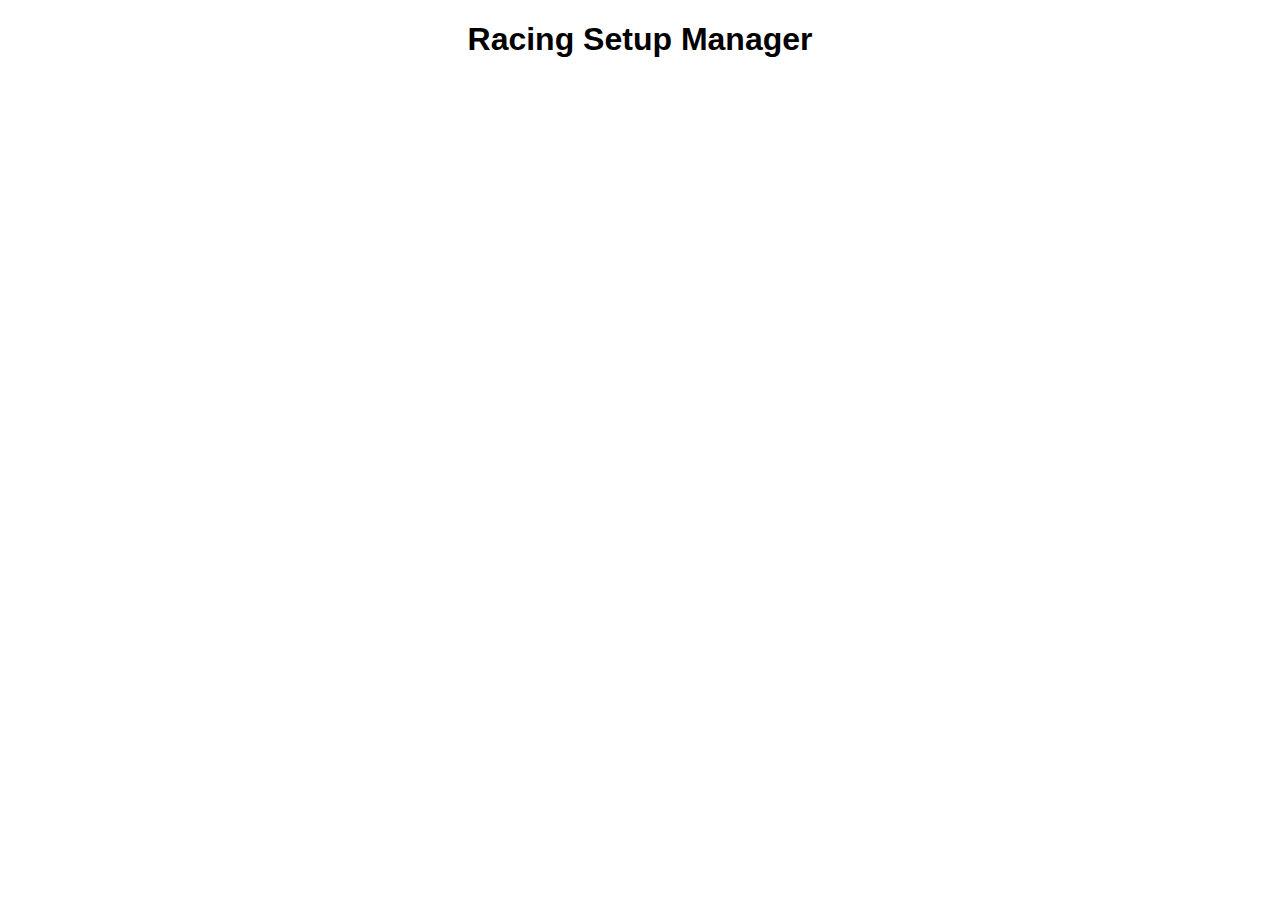
<file: main.html>
<!DOCTYPE html>
<html>

<head>
	<title>Setup App</title>
	<!-- References happen here -->
	<link rel="stylesheet" href="style.css" type="text/css">
	<script type = "text/javascript" src = "logic.js"></script>
	<script type = "text/javascript" src = "handler.js"></script>
</head>
<body>
<h1>Racing Setup Manager</h1>
<!-- Need to put new file and load file buttons.-->
<div class="workArea" id="setupSheet">
	<div class="center">
		<h2>Setup Information</h2>
		<label for="track">Track: </label>
		<input class="otherInput" type="text" id="track">
		&nbsp;&nbsp;&nbsp;&nbsp;&nbsp;&nbsp;&nbsp;&nbsp;&nbsp;
		<label for="date">Date: </label>
		<input class="otherInput" type="text" id="date">
	</div>
	<div class="center">
		<h2>Weights</h2>
		<table class="mainTable" id="cross">
			<tr>
				<td rowspan="2">LF Weight</td>
				<td class="tdInput" id="LFParent"><input type="text" id="LFWeight" onchange="scaleFill()"> lbs</td>
				<td rowspan="2" style="width: 175px">Cross Weight</td>
				<td id="CrossWeight" class="tdStatic" style="width: 225px"> lbs</td>
				<td rowspan="2">RF Weight</td>
				<td class="tdInput" id="RFParent"><input type="text" id="RFWeight" onchange="scaleFill()"> lbs</td>
			</tr>
			<tr>
				<td id="LFPct" class="tdInput"> %</td>
				<td id="CrossPct" class="tdStatic"> %</td>
				<td id="RFPct" class="tdInput"> %</td>
			</tr>
			<tr>
				<td colspan="2" height="125 pixels"><button type="button" onclick="scaleFill()">Calculate</button></td>
				<td rowspan="4" colspan="2" style="width: 450px" height="400 pixels"><img src="cross.png" width="400" height="400"></img></td>
				<td colspan="2" height="125 pixels"></td>
			</tr>
			<tr>
				<td rowspan="2">Left Side</td>
				<td id="LeftWeight" class="tdStatic"> lbs</td>
				<td rowspan="2">Right Side</td>
				<td id="RightWeight" class="tdStatic"> lbs</td>
			</tr>
			<tr>
				<td id="LeftPct" class="tdStatic"> %</td>
				<td id="RightPct" class="tdStatic"> %</td>
			</tr>
			<tr>
				<td colspan="2" height="125 pixels"></td>
				<td colspan="2" height="125 pixels"></td>
			</tr>
			<tr>
				<td rowspan="2">LR Weight</td>
				<td class="tdInput" id="LRParent"><input type="text" id="LRWeight" onchange="scaleFill()"> lbs</td>
				<td rowspan="2">Rear Weight</td>
				<td id="RearWeight" class="tdStatic"> lbs</td>
				<td rowspan="2">RR Weight</td>
				<td class="tdInput" id="RRParent"><input type="text" id="RRWeight" onchange="scaleFill()"> lbs</td>
			</tr>
			<tr>
				<td id="LRPct" class="tdStatic"> %</td>
				<td id="RearPct" class="tdStatic"> %</td>
				<td id="RRPct" class="tdStatic"> %</td>
			</tr>
			<tr>
				<td>Driver Weight</td>
				<td class="tdInput"><input type="text" id="DriverWeight"> lbs</td>
				<td>Total Weight</td>
				<td id="TotalWeight" class="tdStatic"> lbs</td>
				<td>Ballast Weight</td>
				<td class="tdInput"><input type="text" id="BallastWeight"> lbs</td>
			</tr>
		</table>
		<h2>Chassis</h2>
		<table class="mainTable" id="chassis">
			<tr>
				<td rowspan="2">Ride Height</td>
				<td class="tdLabel">LF</td>
				<td  class="tdInput"><input type="text" id="LFHeight" style="width:65px"> in</td>
				<td class="tdLabel">RF</td>
				<td  class="tdInput"><input type="text" id="RFHeight" style="width:65px"> in</td>
				<td rowspan="2">Air Pressure</td>
				<td class="tdLabel">LF</td>
				<td  class="tdInput"><input type="text" id="LFPressure"> PSI</td>
				<td class="tdLabel">RF</td>
				<td  class="tdInput"><input type="text" id="RFPressure"> PSI</td>
			</tr>
			<tr>
				<td class="tdLabel">LR</td>
				<td  class="tdInput"><input type="text" id="LRHeight" style="width:65px"> in</td>
				<td class="tdLabel">RR</td>
				<td  class="tdInput"><input type="text" id="RRHeight" style="width:65px"> in</td>
				<td class="tdLabel">LR</td>
				<td  class="tdInput"><input type="text" id="LRPressure"> PSI</td>
				<td class="tdLabel">RR</td>
				<td  class="tdInput"><input type="text" id="RRPressure"> PSI</td>
			</tr>
			<tr>
				<td>Camber</td>
				<td class="tdLabel">LF</td>
				<td  class="tdInput"><input type="text" id="LFCamber">&deg;</td>
				<td class="tdLabel">RF</td>
				<td  class="tdInput"><input type="text" id="RFCamber">&deg;</td>
				<td rowspan="3">Stagger</td>
				<td class="tdLabel">Front</td>
				<td  class="tdInput"><input type="text" id="FStagger" style="width:65px"> in</td>
				<td class="tdLabel">Rear</td>
				<td  class="tdInput"><input type="text" id="RStagger" style="width:65px"> in</td>
			</tr>
			<tr>
				<td>Caster</td>
				<td class="tdLabel">LF</td>
				<td  class="tdInput"><input type="text" id="LFCaster">&deg;</td>
				<td class="tdLabel">RF</td>
				<td  class="tdInput"><input type="text" id="RFCaster">&deg;</td>
				<td class="tdLabel">LF</td>
				<td  class="tdInput"><input type="text" id="LFTireCirc" style="width:65px"> in</td>
				<td class="tdLabel">RF</td>
				<td  class="tdInput"><input type="text" id="RFTireCirc" style="width:65px"> in</td>
			</tr>
			<tr>
				<td rowspan="2">Springs</td>
				<td class="tdLabel">LF</td>
				<td  class="tdInput"><input type="text" id="LFSpring"> lbs/in</td>
				<td class="tdLabel">RF</td>
				<td  class="tdInput"><input type="text" id="RFSpring"> lbs/in</td>
				<td class="tdLabel">LR</td>
				<td  class="tdInput"><input type="text" id="LRTireCirc" style="width:65px"> in</td>
				<td class="tdLabel">RR</td>
				<td  class="tdInput"><input type="text" id="RRTireCirc" style="width:65px"> in</td>
			</tr>
			<tr>
				<td class="tdLabel">LR</td>
				<td  class="tdInput"><input type="text" id="LRSpring"> lbs/in</td>
				<td class="tdLabel">RR</td>
				<td  class="tdInput"><input type="text" id="RRSpring"> lbs/in</td>
				<td>Tires</td>
				<td class="tdLabel">Set</td>
				<td  class="tdInput"><input style="width:95px" type="text" id="TireSet"></td>
				<td class="tdLabel">Age</td>
				<td  class="tdInput"><input style="width:95px" type="text" id="TireAge"></td>
			</tr>
			<tr>
				<td colspan="3">Toe-In</td>
				<td colspan="2"  class="tdInput"><input type="text" id="ToeIn"> in</td>
				<td colspan="2">Brake Bias</td>
				<td colspan="2"  class="tdLabel">Front/Rear</td>
				<td  class="tdInput"><input type="text" id="FrontBias">%</td>
			</tr>
			<tr>
				<td rowspan="2">Shocks (Valving)</td>
				<td class="tdLabel">LF</td>
				<td  class="tdInput"><input type="text" id="LFShock"></td>
				<td class="tdLabel">RF</td>
				<td  class="tdInput"><input type="text" id="RFShock"></td>
				<td rowspan="2" colspan="2">Panhard Bar Angle</td>
				<td rowspan="2" class="tdInput"><input type="text" id="PanhardAngle">&deg;</td>
				<td rowspan="2" >Pinion Angle</td>
				<td rowspan="2" class="tdInput"><input type="text" id="PinionAngle">&deg;</td>
			</tr>
			<tr>
				<td class="tdLabel">LR</td>
				<td class="tdInput"><input type="text" id="LRShock"></td>
				<td class="tdLabel">RR</td>
				<td class="tdInput"><input type="text" id="RRShock"></td>
			</tr>
		</table>
		<h2>Notes</h2>
		<table class="mainTable" id="notes">
			<tr>
				<td class="tdLabel" style="width: 50px">Comments</td>
				<td class="tdInput" colspan="3" style="width: 450px"><textarea id="comments" rows="4" cols="70"></textarea></td>
			</tr>
			<tr>
				<td class="tdLabel">Qualifying Time</td>
				<td class="tdInput"><input type="text" id="QTime" style="width:100px"></td>
				<td class="tdLabel">Started Race</td>
				<td class="tdInput"><input type="text" id="RStart"></td>
			<tr>
			<tr>
				<td class="tdLabel">Qualifying Position</td>
				<td class="tdInput"><input type="text" id="QPos" style="width:100px"></td>
				<td class="tdLabel">Finished Race</td>
				<td class="tdInput"><input type="text" id="RFinish"></td>
			<tr>
			<tr>
				<td class="tdLabel">Pole Time</td>
				<td class="tdInput"><input type="text" id="QPole" style="width:100px"></td>
				<td class="tdLabel">Car Count</td>
				<td class="tdInput"><input type="text" id="CarCount"></td>
			<tr>
		</table>
	</div>
	<div id="fileManager">
		<br>
		<button type="button" onclick="save()">Save</button>
		<button type="button" onclick="load()">Load</button>
		<label for="loadPathInput">File: </label>
		<input class="otherInput" type="file" id="loadPathInput" accept=".stp">
	</div>
	
</div>
</file>
<file: style.css>
{box-sizing: border-box;}

table {
  font-family: arial, sans-serif;
  border-collapse: collapse;
  width: 20%;
  margin-left: auto;
  margin-right: auto;
  table-layout: fixed;
}
	
.mainTable {
  font-family: arial, sans-serif;
  border-collapse: collapse;
  width: 75%;
  margin-left: auto;
  margin-right: auto;
  table-layout: fixed;
}

td, th {
  text-align: center;
  font-weight: bold;
  font-size: 18px;
  border:0px solid #000000;
}

.tdContainer {
	padding: 0px;
	height: 75px;
	width: 100%;
}

.tdInput {
	background-color:#ffffff;
	font-weight: normal;
}

.tdLabel {
	font-weight: bold;
	width: 35%;
	border-right: 1px solid #000000;
}

.tdTitle {
	font-weight: bold;
	width: 35%;
	border-right: 1px solid #000000;
}

.tdStatic {
	background-color:#dddddd;
	font-weight: normal;
}

.tdInput-fourwheels {
	background-color:#ffffff;
	font-weight: normal;
	width: auto;
	border-right: 2px solid #000000;
}
.tdInput-fourwheels:last-of-type {
	border-right: 0px;
}

.tdLabel-fourwheels {
	font-weight: bold;
	background-color: #f3f3f3;
	border-right: 1px solid #000000;
	width: fit-content;
}

.tdTitle-fourwheels {
	font-weight: bold;
	border-bottom: 2px solid #000000;
	background-color: #d3d3d3;
	width: 100%;
}

.tdStatic-fourwheels {
	background-color:#dddddd;
	font-weight: normal;
}

h1, h2, h3 {
	font-family: arial;
	text-align: center;
}

p {
	font-family:arial;
	text-align: left;
	font-size: 18px;
	color: black;
	text-align: left;
}

label {
	font-family:arial;
	text-align: left;
	font-size: 20px;
	font-weight: bold;
	color: black;
	text-align: left;
	font-style: bold;
}

input {
	font-size: 16px;
	text-align: center;
	width: 40px;
}



label:nth-of-type(2) {
	margin-left: 10%;
}

.otherInput {
	width: auto;
	
}

textarea {
	font-family:arial;
	text-align: left;
	font-size: 14px;
	color: black;
	text-align: left;
}

button {
	background-color: #e7e7e7;
	border: 2px solid #000000;
	border-radius: 10px;
	color: black;
	padding: 8px 16px;
	text-align: center;
	text-decoration: none;
	display: inline-block;
	font-size: 18px;
	transition-duration: 0.2s;
	margin-bottom: 1em;
	}
	.center {text-align: center;}
	
button:hover {
	background-color: #ffffff;
	border: 2px solid #000000;
	}

.button-small {
	font-size: 12px;
	padding: 5px;
	border-radius: 5px;
}

.tab {
	margin: -3px;
  width: 16%;	
  margin-bottom: 0px;
	border-bottom-left-radius: 0px;
	border-bottom-right-radius: 0px;
}

.tabInactive {
	background-color: #c3c3c3;
}

.tabActive {
	background-color: #ffffff;
}
	
body {
	display: flex;
	flex-direction: column;
	width: 100hl;
	min-height: 100vh;
	background-color: white;
	box-sizing: content-box;
	margin: auto;
}

.center {
	text-align: : center;
}

.center-both {
	display: flex;
	justify-content: center;
	align-items: center;
	
}

.roundContainer {
	border: 2px solid #000000;
	border-radius: 5px;
	width: 95%;
	height: 95%;
	margin: calc(2.5% - 2px);
}
	
.containerTable {
	width: 90%;
	table-layout: fixed;
	empty-cells: hide;
	border-collapse: collapse;
}

.nestedTable {
	table-layout: auto;
	width: 100%;
	height: 100%;
}

.mainMenu {
	box-sizing: border-box;
	display:block;
	height: auto;
	width: 80%;
	margin-left: 10%;
	text-align: center;
	border: 5px solid #000000;
	border-radius: 10px;
	background-color: #e3e3e3;
	padding: 25px;
	
}
	
.darkBody {
	margin-left: 10%;
	margin-right: 10%;
	background-color: black;	
	}

.workArea {
	display: none;
	margin-left: 10%;
	margin-right: 10%;
	width:80%;
	height: auto;
	padding-top: 15px;
}

.preferences {
	font-family: arial;
	font-size: 14px;
	text-align: center;
	display:none;
	align-items: center;
	width: 80%;
	margin-left:10%;
	margin-right: 10%;
}

.teamInfo {
	display:block;
	box-sizing: border-box;
	padding: 10px;
	height: 150px;
	width: 80%;
	margin-left: 10%;
	margin-right: 10%;
	margin-top: 10px;
	margin-bottom: 10px;
	text-align: right;
	border: 5px solid #000000;
	border-radius: 10px;
	background-color: #e3e3e3;
}

.infoBlock {
	display:block;
	box-sizing: border-box;
	height: auto;
	width: 100%;
	text-align: center;
	border: 5px solid #000000;
	border-radius: 10px;
	background-color: #e3e3e3;
}

.workBlock {
	display:block;
	box-sizing: border-box;
	margin-top: 0px;
	height: auto;
	width: 100%;
	text-align: center;
	border: 5px solid #000000;
	border-radius: 10px;
	background-color: #f3f3f3;
}

.tabHeader {
	width: 100%;
	padding-top: 20px;
	display: inline-block;
	text-align: center;
	margin-left: 5px;
}

.teamLogo {
	height: 100%;
	margin-left: 15%;
}

span {
    margin: 10px;
}

span:first-of-type {
    margin-left: 0;
}

span:last-of-type {
    margin-right: 0;
}

iframe{
	margin-left: 25%;
	width: 50%;
	margin-right: 25%;
	background-color: #e3e3e3;
}

footer {
	display: inline;
	text-align: center;
	width: 100%;
	background-color: #e3e3e3;
	padding: 15x 20px;
	box-sizing: border-box;
	margin-top: auto;
	border-top: 2.5px solid #000000;
	
}
</file>
